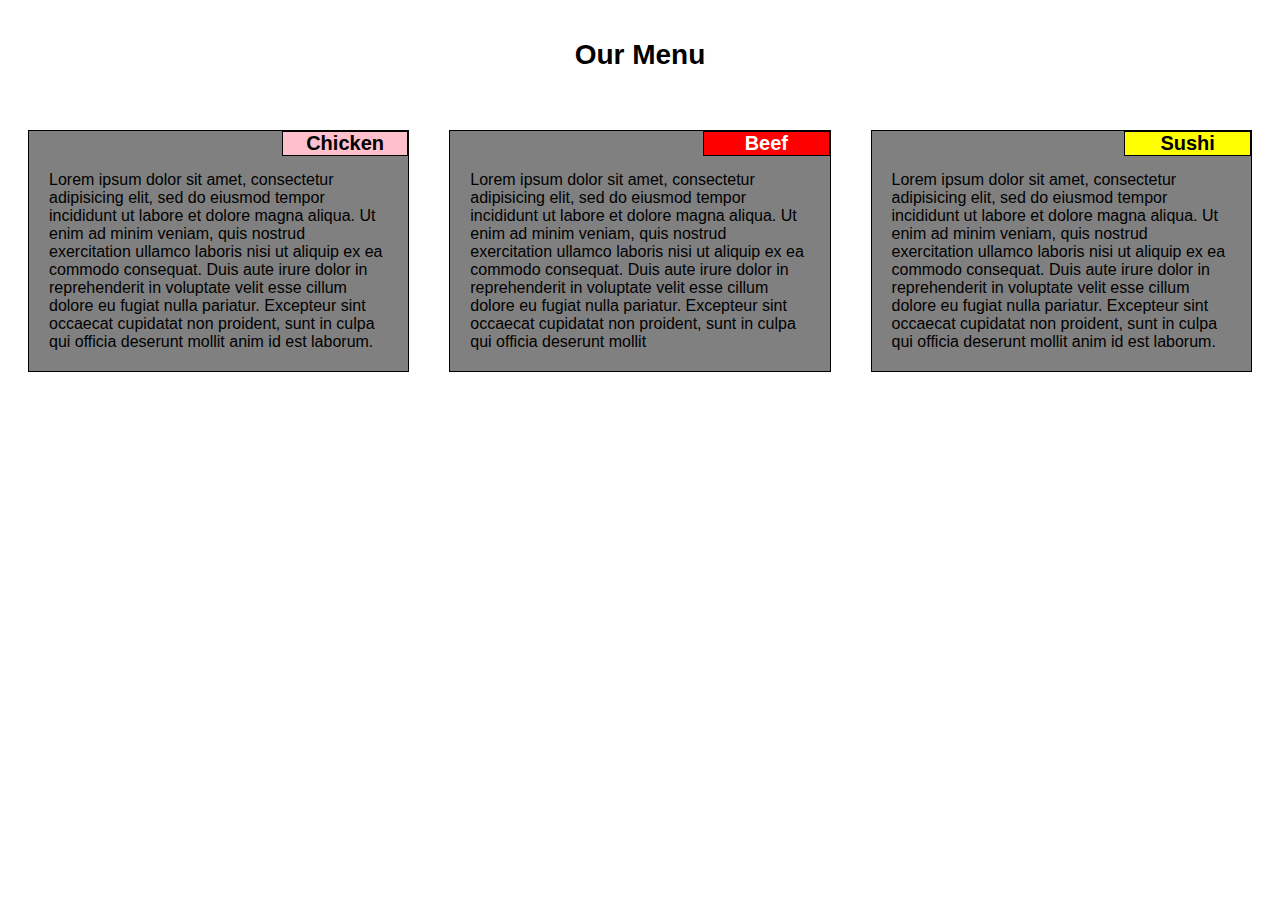
<file: module2-solution/index.html>
<!DOCTYPE html>
<html lang="en" dir="ltr">

<head>
  <meta charset="utf-8">
  <meta name="viewport" content="width=device-width, initial-scale=1">
  <link rel="stylesheet" href="css/style.css">
  <title>Module 2 assingment</title>
</head>

<body>
  <h1>Our Menu</h1>
  <div class="row">
    <div class="outer-container col_lg_4 col_md_6 col_xs_12">
      <div class="inner-container">
        <h2 class="pink_background section_title">Chicken</h2>
        <p>Lorem ipsum dolor sit amet, consectetur adipisicing elit, sed do eiusmod tempor incididunt ut labore et dolore magna aliqua. Ut enim ad minim veniam, quis nostrud exercitation ullamco laboris nisi ut aliquip ex ea commodo consequat. Duis
          aute irure dolor in reprehenderit in voluptate velit esse cillum dolore eu fugiat nulla pariatur. Excepteur sint occaecat cupidatat non proident, sunt in culpa qui officia deserunt mollit anim id est laborum.</p>
      </div>
    </div>
    <div class="outer-container col_lg_4 col_md_6 col_xs_12">
      <div class="inner-container">
        <h2 class="red_background section_title white_font">Beef</h2>
        <p>Lorem ipsum dolor sit amet, consectetur adipisicing elit, sed do eiusmod tempor incididunt ut labore et dolore magna aliqua. Ut enim ad minim veniam, quis nostrud exercitation ullamco laboris nisi ut aliquip ex ea commodo consequat. Duis
          aute irure dolor in reprehenderit in voluptate velit esse cillum dolore eu fugiat nulla pariatur. Excepteur sint occaecat cupidatat non proident, sunt in culpa qui officia deserunt mollit </p>
      </div>
    </div>
    <div class="outer-container col_lg_4 col_md_12 col_xs_12">
      <div class="inner-container">
        <h2 class="yellow_background section_title">Sushi</h2>
        <p>Lorem ipsum dolor sit amet, consectetur adipisicing elit, sed do eiusmod tempor incididunt ut labore et dolore magna aliqua. Ut enim ad minim veniam, quis nostrud exercitation ullamco laboris nisi ut aliquip ex ea commodo consequat. Duis
          aute irure dolor in reprehenderit in voluptate velit esse cillum dolore eu fugiat nulla pariatur. Excepteur sint occaecat cupidatat non proident, sunt in culpa qui officia deserunt mollit anim id est laborum.</p>
      </div>
    </div>
  </div>
</body>

</html>
</file>
<file: module2-solution/css/style.css>
* {
  box-sizing: border-box;
}

body {
  font-family: Arial, Helvetica, sans-serif;
}

h1 {
  font-size: 175%;
  text-align: center;
  padding-top: 20px;
  padding-bottom: 20px;
}

h2 {
  font-size: 125%;
  text-align: center;
  margin: 0;
}

p {
  padding: 40px 20px 20px 20px;
  margin: 0;
}

.pink_background {
  background-color: pink;
}

.red_background {
  background-color: red;
}

.yellow_background {
  background-color: yellow;
}

.white_font{
  color: white;
}

.row {
  width: 100%;
}

.outer-container {
  position: relative;
}

.inner-container {
  position: relative;
  margin: 20px;
  background-color: grey;
  border: 1px solid black;
  overflow: auto;
}

.section_title {
  position: absolute;
  width: 33.33%;
  border: 1px solid black;
  top: 0;
  right: 0;
  overflow: auto;
}

/* Large displays Monitors */
@media (min-width: 992px) {
  .col_lg_4 {
    float: left;
    width: 33.33%;
    height: 100%;
  }
}

/* Medium displays Tablets */
@media (min-width: 768px) and (max-width: 991px) {
  .col_md_6 {
    float: left;
    width: 50%;
    height: 100%;
  }

  .col_md_12 {
    float: left;
    width: 100%;
    height: 100%;
  }
}

/* Small displays Mobiles */
@media (max-width: 767px) {
  .col_xs_12 {
    width: 100%;
    height: 100%;
  }
}
</file>
